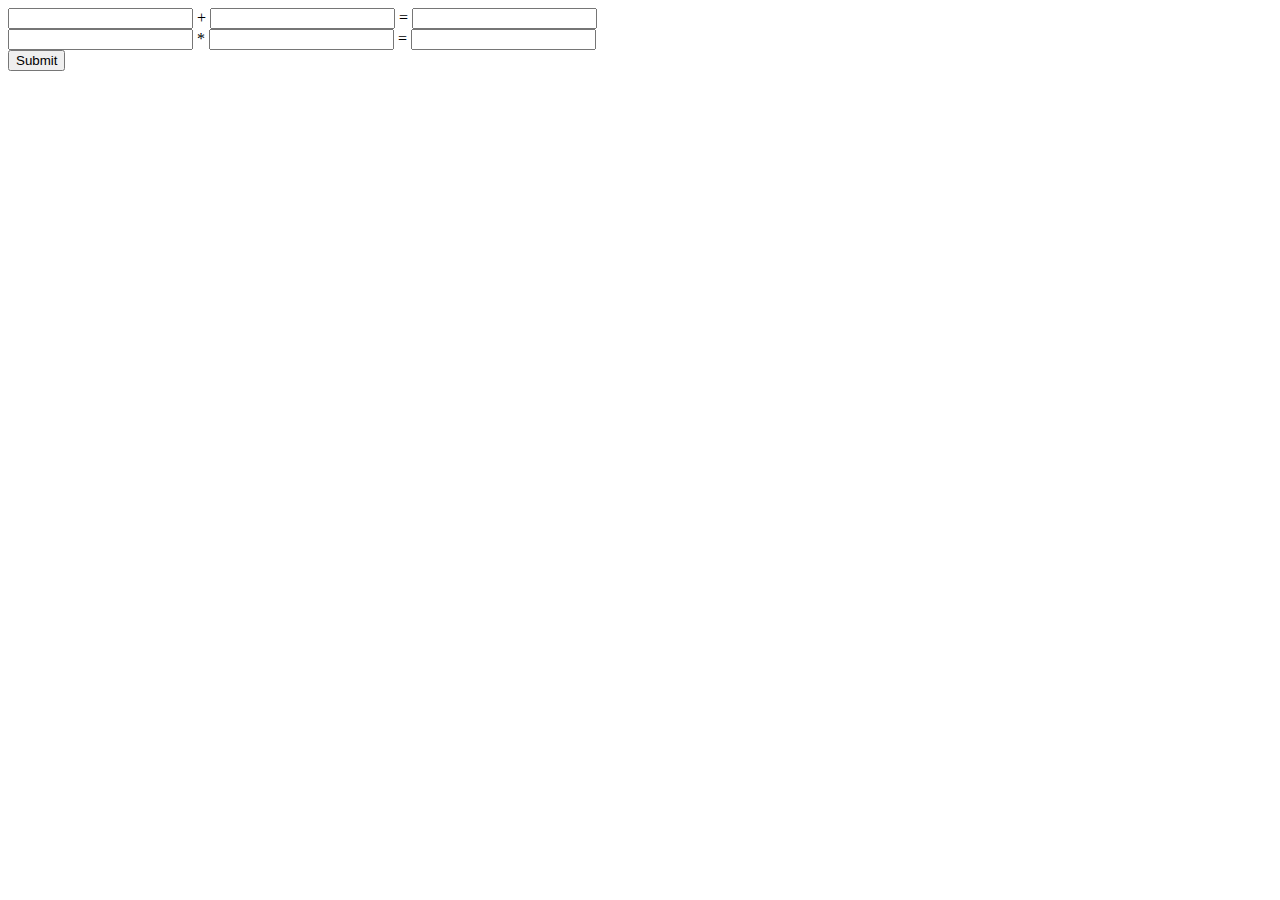
<file: lab11/calculator/web/index.html>
<!DOCTYPE html>
<html lang="en">
<head>
    <meta charset="UTF-8">
    <title>Calculator</title>
</head>
<body>
    <form action="improvedcaculator" method="post">
        <input name="num1"> + <input name="num2"> = <input name="sum" readonly>
        <br>
        <input name="num3"> * <input name="num4"> = <input name="product" readonly>
        <br>
        <input type="submit" value="Submit" >
    </form>
</body>
</html>
</file>
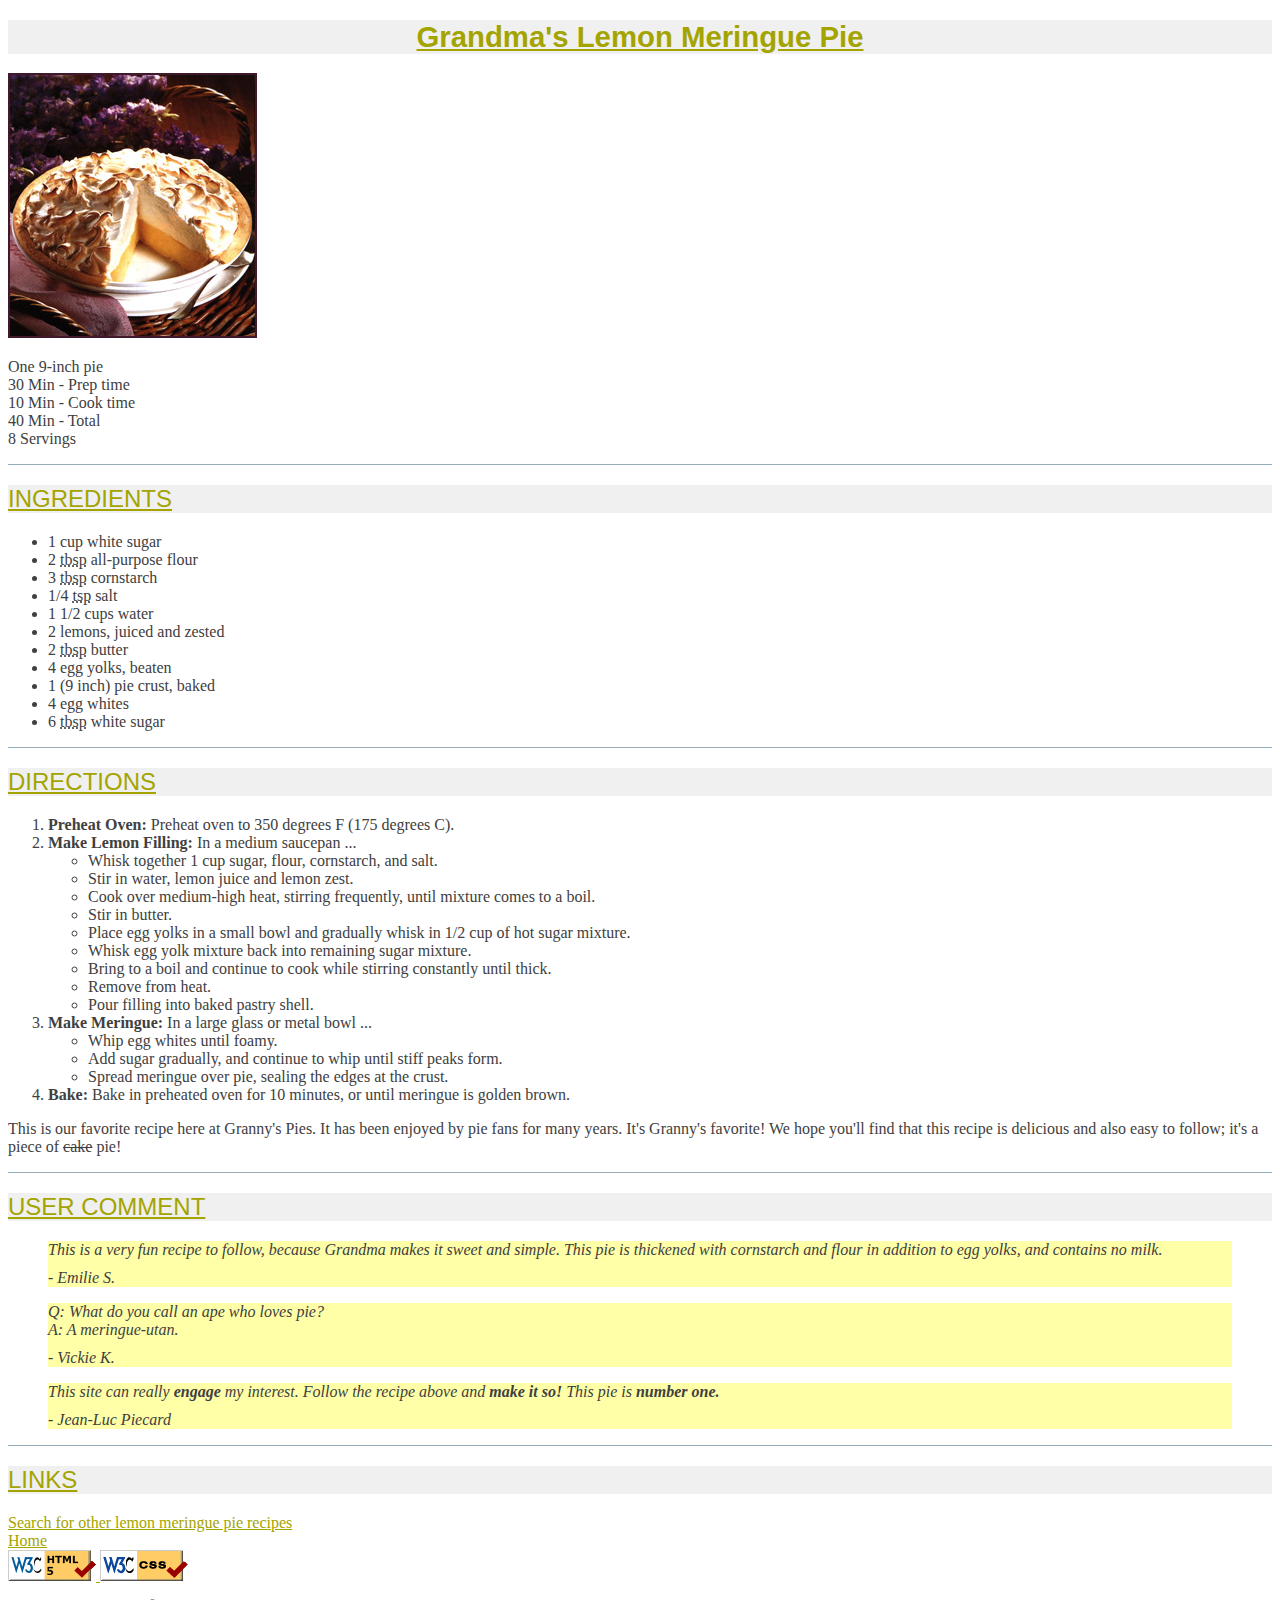
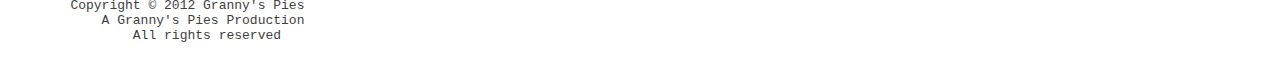
<file: lab2/pie.html>
<!DOCTYPE html>
<html lang="en">
<head>
    <meta charset="UTF-8">
    <title>Grandma's Lemon Meringue Pie</title>
    <link href="pieRecipe.css" rel="stylesheet">
</head>
<body>
<header>

</header>
<main>
    <section>
        <h1>Grandma's Lemon Meringue Pie</h1>
        <img src="pie.jpg" alt= "pie" />
        <p id = "details">
            <span>One 9-inch pie</span>
            <span>30 Min - Prep time</span>
            <span>10 Min - Cook time</span>
            <span>40 Min - Total</span>
            <span>8 Servings</span>
        </p>
    </section>
    <section>
        <h2 id="id">Ingredients</h2>
        <ul>
            <li>1 cup white sugar</li>
            <li>2 <abbr title="tablespoons">tbsp</abbr> all-purpose flour</li>
            <li>3 <abbr title="tablespoons">tbsp</abbr> cornstarch</li>
            <li>1/4 <abbr title="teaspoon">tsp</abbr> salt</li>
            <li>1 1/2 cups water</li>
            <li>2 lemons, juiced and zested</li>
            <li>2 <abbr title="tablespoons">tbsp</abbr> butter</li>
            <li>4 egg yolks, beaten</li>
            <li>1 (9 inch) pie crust, baked</li>
            <li>4 egg whites</li>
            <li>6 <abbr title="tablespoons">tbsp</abbr> white sugar</li>
        </ul>
    </section>
    <section>
        <h2>Directions</h2>
        <ol>
            <li><span class="main-point">Preheat Oven:</span> Preheat oven to 350 degrees F (175 degrees C).</li>
            <li><span class="main-point">Make Lemon Filling:</span> In a medium saucepan ...
                <ul>
                    <li>Whisk together 1 cup sugar, flour, cornstarch, and salt.</li>
                    <li>Stir in water, lemon juice and lemon zest.</li>
                    <li>Cook over medium-high heat, stirring frequently, until mixture comes to a boil.</li>
                    <li>Stir in butter.</li>
                    <li>Place egg yolks in a small bowl and gradually whisk in 1/2 cup of hot sugar mixture.</li>
                    <li>Whisk egg yolk mixture back into remaining sugar mixture.</li>
                    <li>Bring to a boil and continue to cook while stirring constantly until thick.</li>
                    <li>Remove from heat.</li>
                    <li>Pour filling into baked pastry shell.</li>
                </ul>
            </li>
            <li><span class="main-point">Make Meringue:</span> In a large glass or metal bowl ...
                <ul>
                    <li>Whip egg whites until foamy.</li>
                    <li>Add sugar gradually, and continue to whip until stiff peaks form.</li>
                    <li>Spread meringue over pie, sealing the edges at the crust.</li>
                </ul>
            </li>
            <li><span class="main-point">Bake:</span> Bake in preheated oven for 10 minutes, or until meringue is golden brown.</li>
        </ol>
        <p>
            This is our favorite recipe here at Granny's Pies.
            It has been enjoyed by pie fans for many years.
            It's Granny's favorite! We hope you'll find that this recipe is delicious and also easy to follow;
            it's a piece of <span class="deleted">cake</span> pie!
        </p>
    </section>
    <section>
        <h2>User Comment</h2>
        <blockquote>
            This is a very fun recipe to follow, because Grandma makes it sweet and simple. This pie is thickened with cornstarch and flour in addition to egg yolks, and contains no milk.

            <span class="quote-by">- Emilie S.</span>
        </blockquote>
        <blockquote>
            Q: What do you call an ape who loves pie?
            <span id="answer">A: A meringue-utan.</span>
            <span class="quote-by">- Vickie K.</span>
        </blockquote>
        <blockquote>
            This site can really <span class="important-keywords">engage</span> my interest. Follow the recipe above and <span class="important-keywords">make it so!</span> This pie is <span class="important-keywords">number one.</span>
            <span class="quote-by">- Jean-Luc Piecard</span>
        </blockquote>
    </section>
    <section id="last">
        <h2>Links</h2>
        <a class="links" href="http://www.google.com/search?q=lemon+meringue+pie+recipe&start=10" >Search for other lemon meringue pie recipes</a>
        <a class="links" href="../lab1/index.html" >Home</a>
    </section>
</main>
<footer>
    <a href="https://validator.w3.org/check/referer">
        <img src="w3c-html.png" title ="Validate the HTML" alt = "Validate HTML" />
    </a>
    <a href="https://jigsaw.w3.org/css-validator/check/referer">
        <img src="w3c-css.png" title ="Validate the CSS" alt = "Validate CSS" />
    </a>
    <pre>
        Copyright &copy; 2012 Granny's Pies
            A Granny's Pies Production
                All rights reserved
            </pre>
</footer>

</body>
</html>
</file>
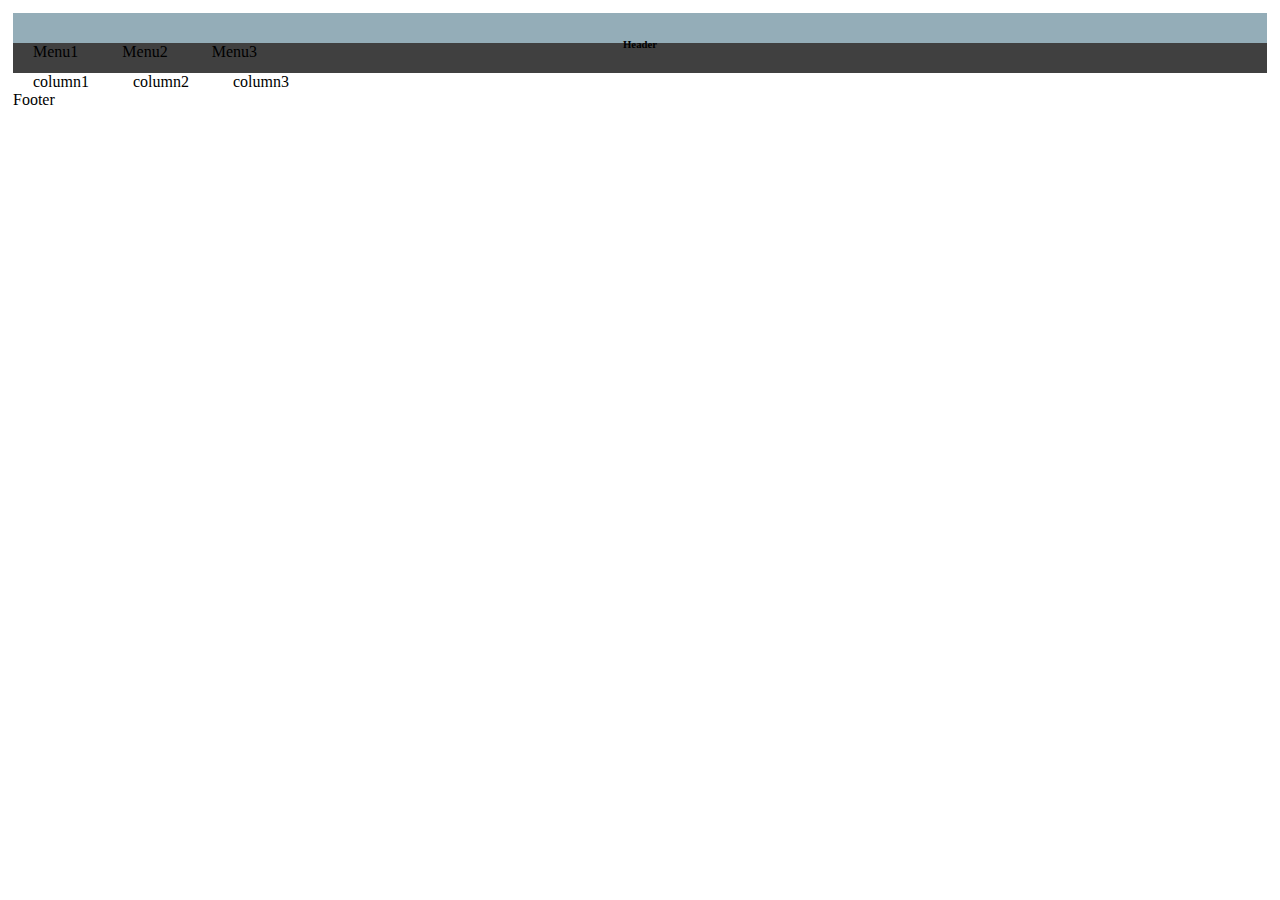
<file: lab3/float.html>
<!DOCTYPE html>
<html lang="en">
<head>
    <meta charset="UTF-8">
    <title>Float Layout</title>
    <link rel="stylesheet" href="floatstyle.css" type="text/css" />
</head>
<body>
<div id="mainDiv">
    <header>
        <h6>Header</h6>
    </header>
    <nav>
        <ul>
            <li>Menu1</li>
            <li>Menu2</li>
            <li>Menu3</li>
        </ul>
    </nav>
    <section>
        <ul>
            <li>column1</li>
            <li>column2</li>
            <li>column3</li>
        </ul>
    </section>
    <footer>
        Footer
    </footer>
</div>
</body>
</html>
</file>
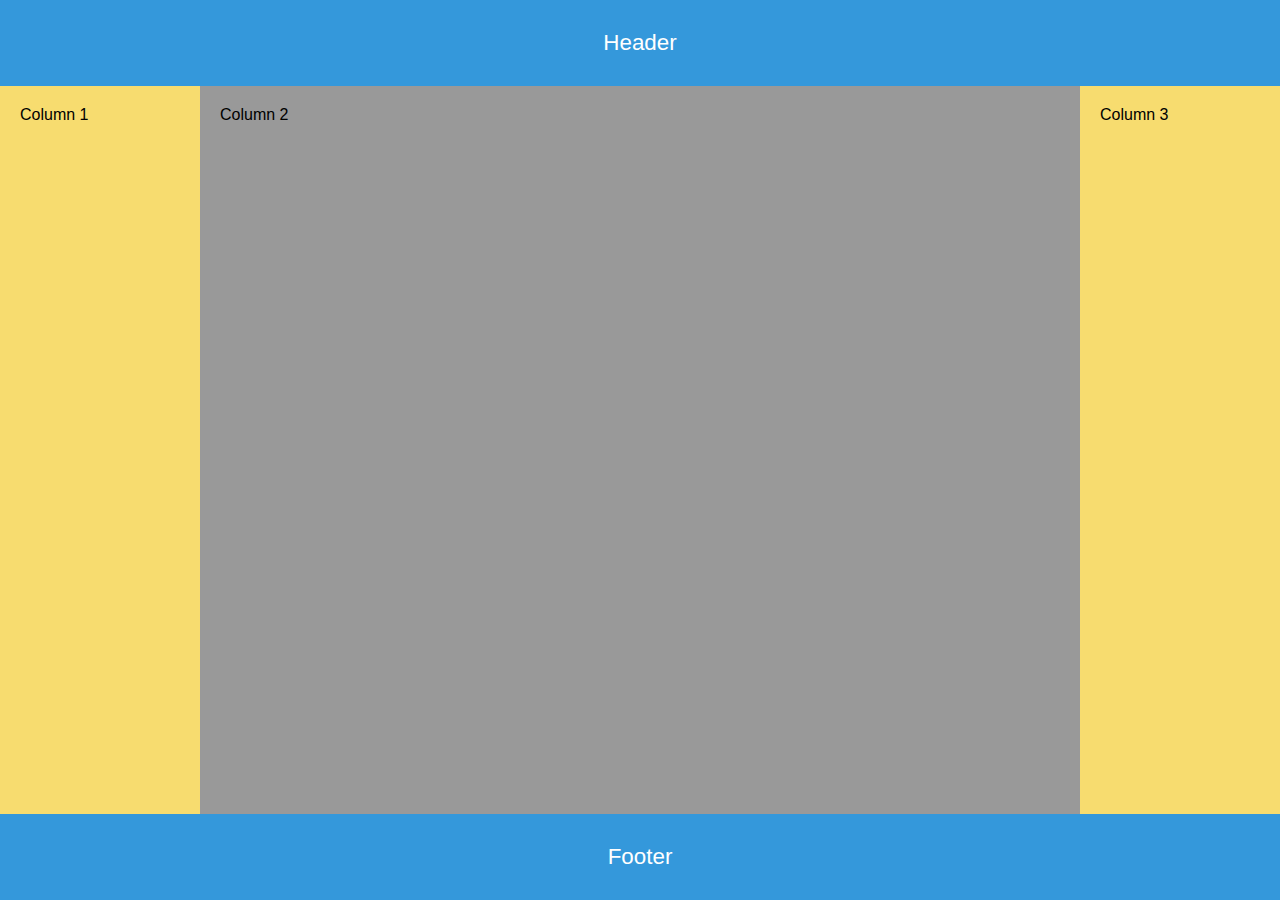
<file: lab3/responsive.html>
<!DOCTYPE html >
<html lang="en">
<head>
    <meta lang="en" charset="utf-8">
    <meta http-equiv="X-UA-Compatible" content="IE=edge">
    <meta name="viewport" content="width=device-width, initial-scale=1">

    <title>Responsive</title>
    <link href="responsive.css" rel="stylesheet"/>
</head>
<body class="container">
<header>

    Header</header>

<nav>Column 1</nav>
<main>
    Column 2
    <p></p>
</main>
<aside>Column 3 </aside>
<footer>Footer</footer>
</body>
</html>
</file>
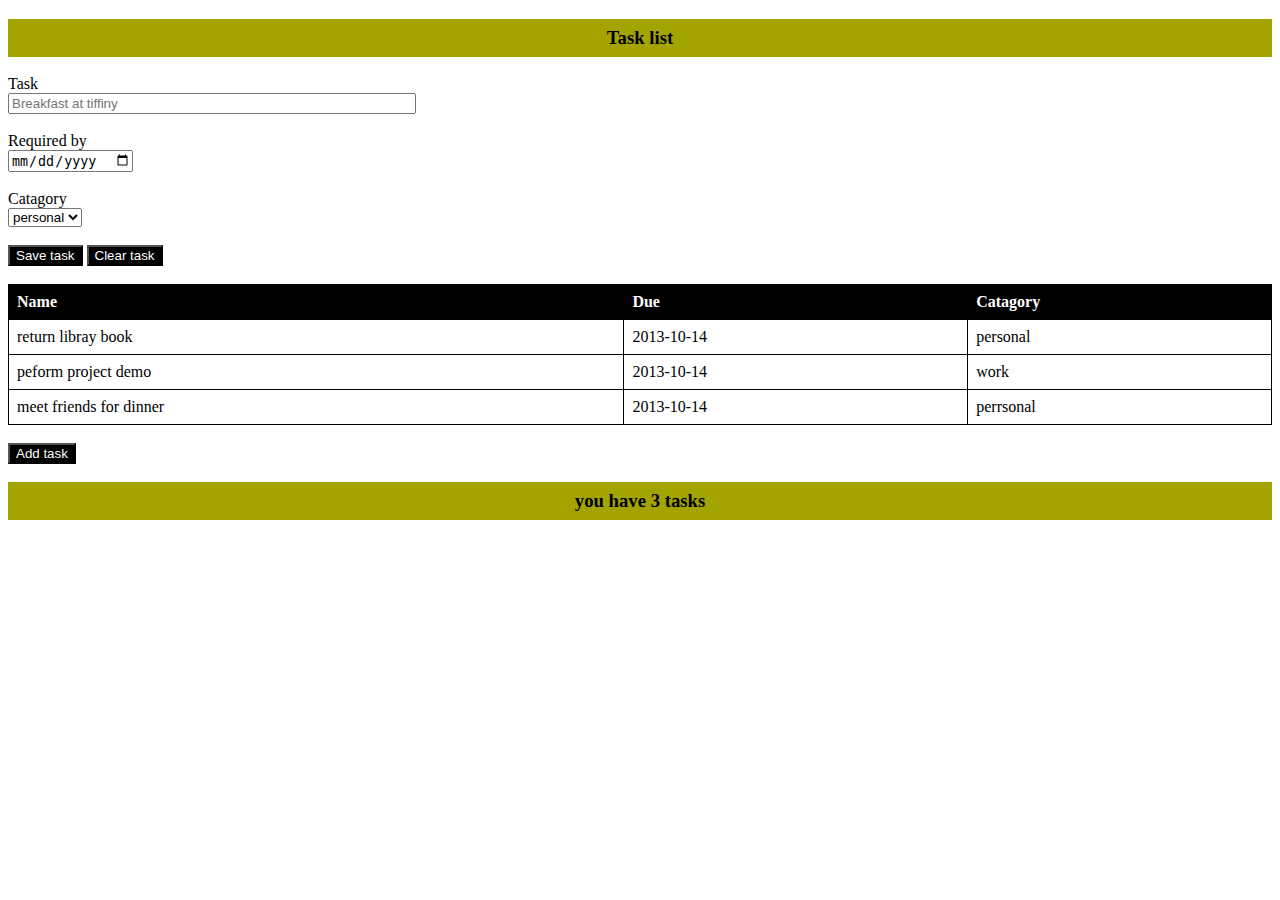
<file: lab4/task.html>
<!DOCTYPE html>
<html lang="en">
<head>
    <meta charset="UTF-8">
    <title>Title</title>
    <link href="task.css" rel="stylesheet"/>
</head>
<body>
<h3>Task list</h3>
<form>
    <div> Task</div>
    <div ><input class="wid"  type="text" placeholder="Breakfast at tiffiny"/></div>

    <br/>
    <div> Required by</div>
    <input type="date"/>
    <br/><br/>
    <div>Catagory</div>
    <select>
        <option value="per" checked >personal</option>
        <option value="or"  >work</option>
        <option value="stu"  >study</option>
        <option value="sp"  >activity</option>
    </select>
    <br/><br/>
    <div>
    <input class="colo" type="submit" value="Save task"/>
    <input class="colo" type="reset" value="Clear task">
    </div>
    <br/>


<table>
    <tr class="colo">
        <th>Name</th>
        <th>Due</th>
        <th>Catagory</th>
    </tr>
    <tr>
        <td>return libray book</td>
        <td>2013-10-14</td>
        <td>personal</td>
    </tr>
    <tr>
        <td>peform project demo</td>
        <td>2013-10-14</td>
        <td>work</td>
    </tr>
    <tr>
        <td>meet friends for dinner</td>
        <td>2013-10-14</td>
        <td>perrsonal</td>
    </tr>
</table>
    <br/>
    <input class="colo" type="button" value="Add task"/>

</form>

<h3>you have 3 tasks</h3>

</body>
</html>
</file>
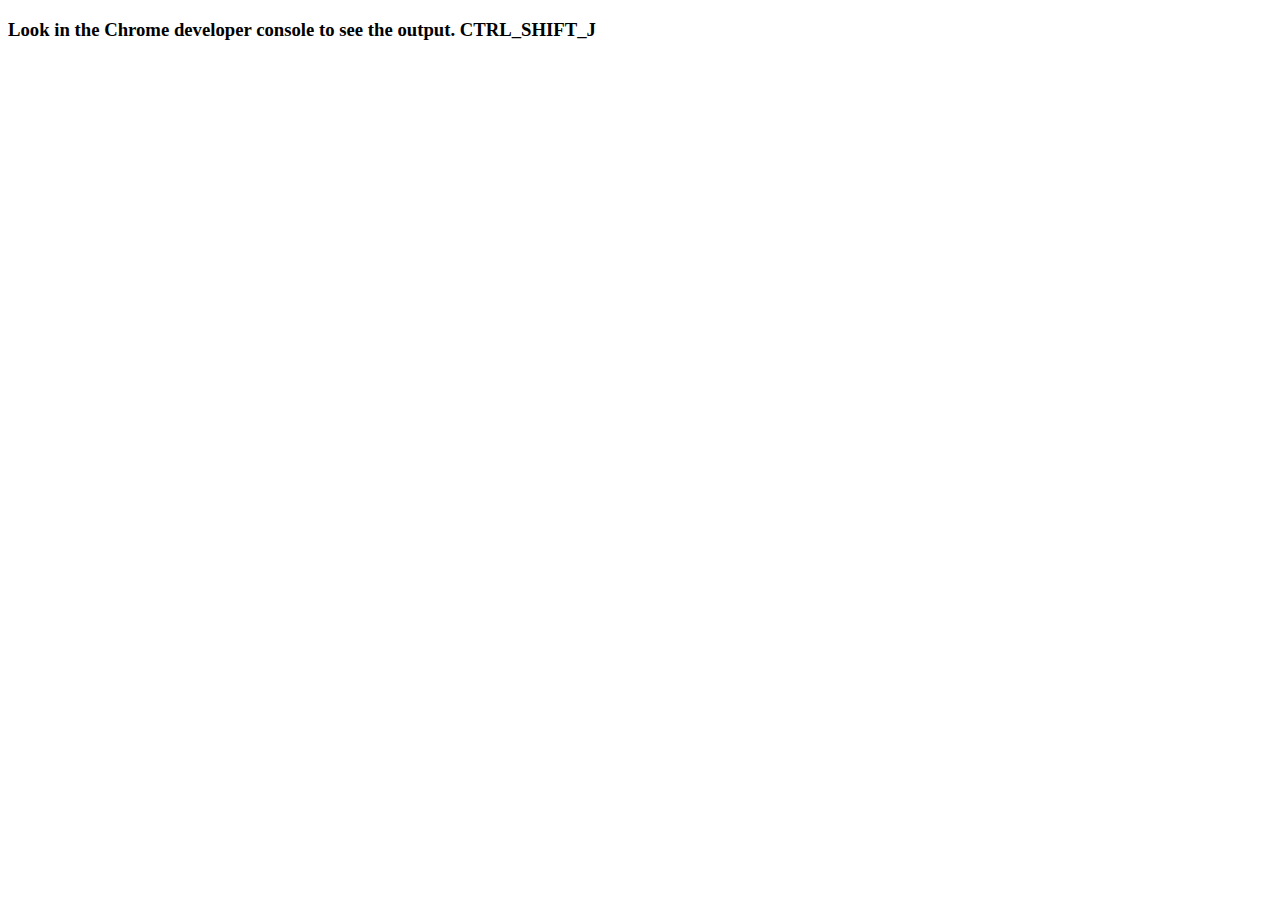
<file: lab5/jsFunction.html>
<!DOCTYPE html>
<html lang="en">
<head>
    <meta charset="UTF-8">
    <title>Functions</title>
    <script src="jsFunction.js"></script>
</head>
<body>
<h3>Look in the Chrome developer console to see the output. CTRL_SHIFT_J</h3>


</body>
</html>
</file>
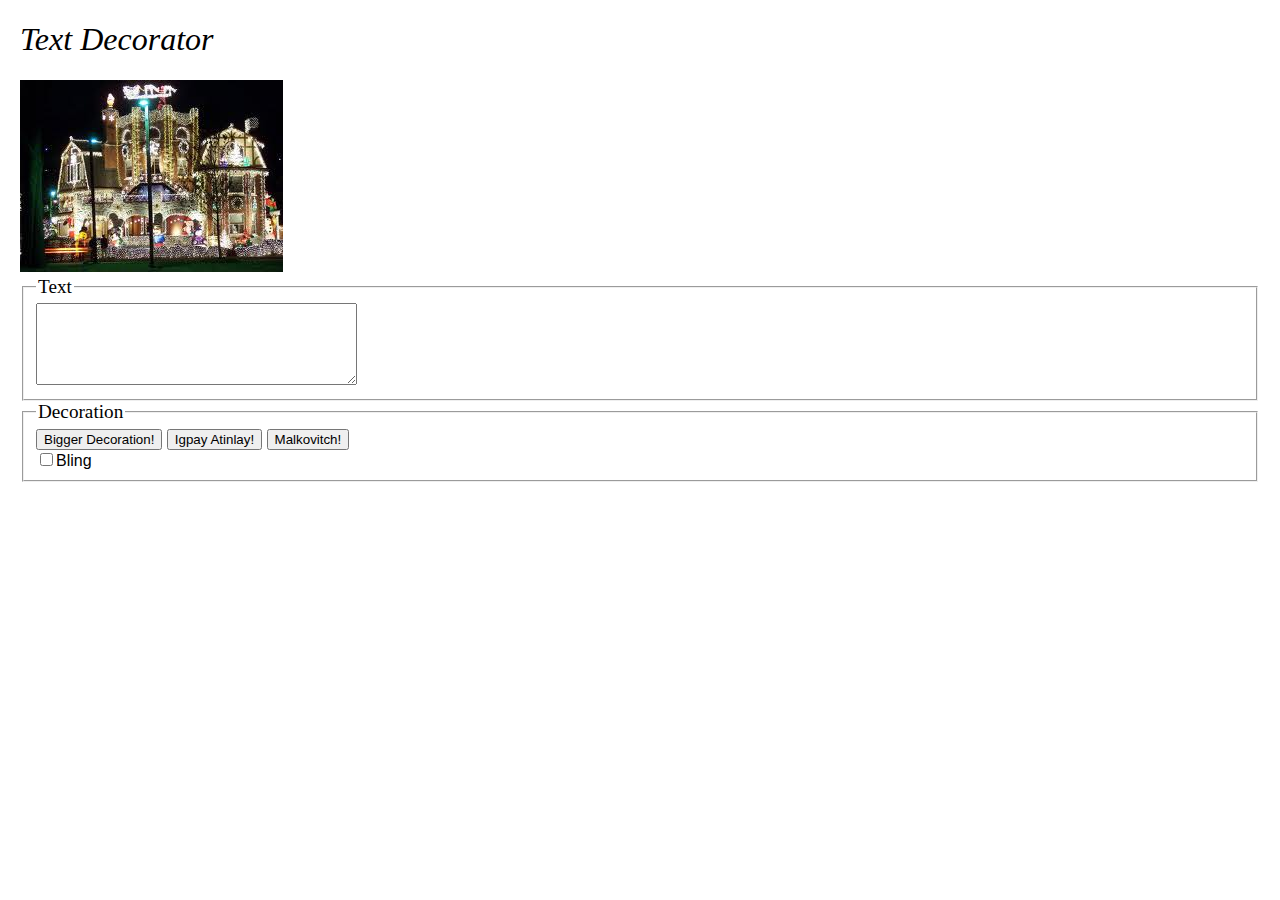
<file: lab6/decoratemytext.html>
<!DOCTYPE html>
<html lang="en">
<head>
    <title>Text Decorator</title>
    <link href="decoratemytext.css" type="text/css" rel="stylesheet" />
    <script src="decoratemytext.js"></script>


    <!-- link to your script file here -->

</head>

<body>
<h1>Text Decorator</h1>

<div>
    <img src="decorated.gif" alt="very decorated!" />
</div>

<!-- Your UI controls go here -->
<div>
    <fieldset>
        <legend >Text</legend>

        <textarea id="sizeplus" rows="4" cols="30">

            </textarea>
    </fieldset>
</div>

<div>
    <fieldset>
        <legend>Decoration</legend>
        <button id="clickme" >Bigger Decoration!</button>
        <button name = "igpay"> Igpay Atinlay! </button>
        <button name = "malko"> Malkovitch! </button>
        <br/>
        <label><input id="check"  type="checkbox" name="agrement" required />Bling</label>
    </fieldset>
</div>





</body>

</html>
</file>
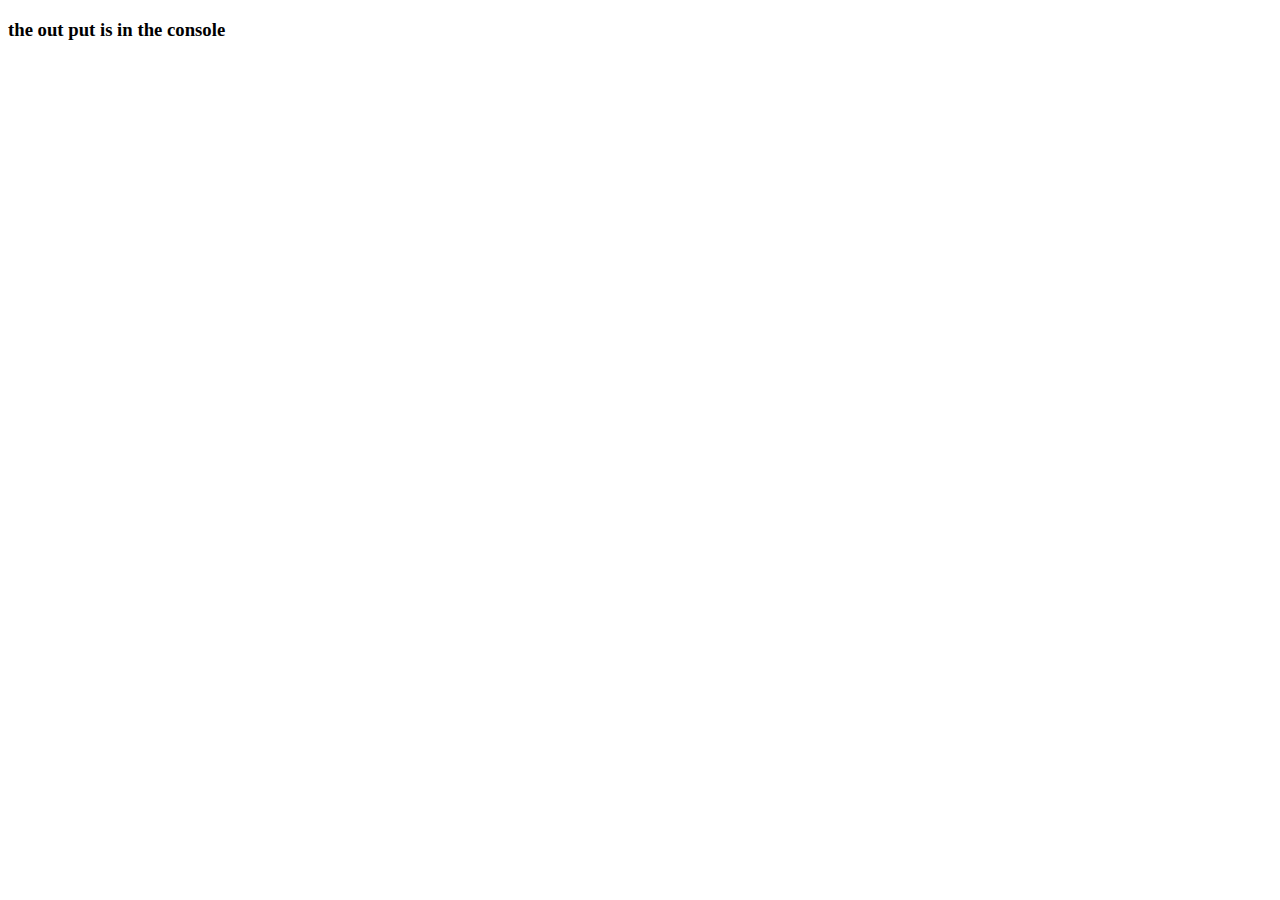
<file: lab8/proto.html>
<!DOCTYPE html>
<html lang="en">
<head>
    <meta charset="UTF-8">
    <title>prototype</title>
    <script src="proto.js"></script>
</head>
<body>
<h3>the out put is in the console </h3>
</body>
</html>
</file>
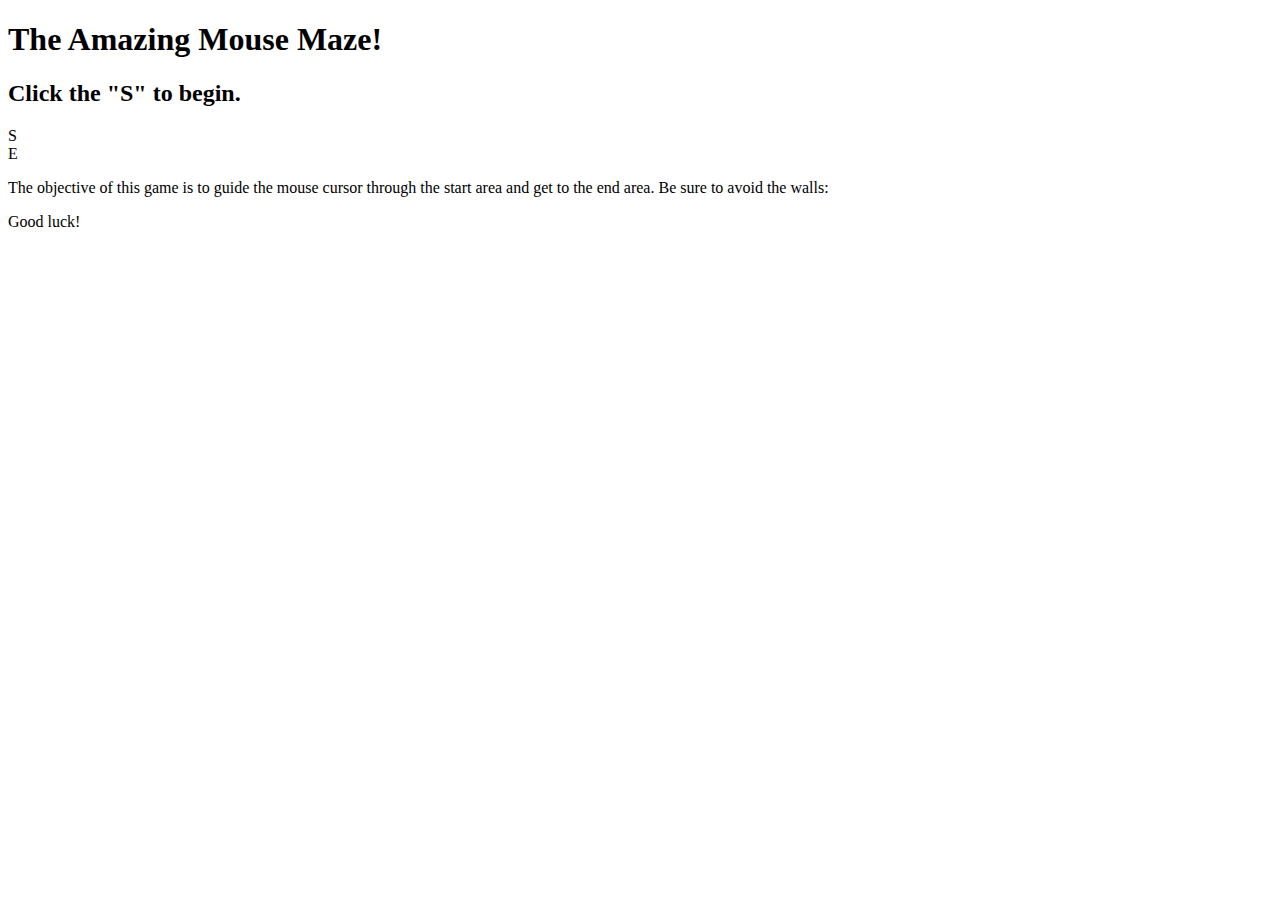
<file: lab9/maze.html>
<!DOCTYPE html>
<html>


<head>
    <title>Maze!</title>

    <!-- provided files; do not modify -->
    <link href="http://www.cs.washington.edu/education/courses/190m/12sp/labs/7/maze.css" type="text/css" rel="stylesheet" />
    <script src="https://ajax.googleapis.com/ajax/libs/jquery/1.7.2/jquery.min.js" type="text/javascript"></script>

    <!-- your code -->
    <script src="maze.js" type="text/javascript"></script>
</head>

<body>
<h1>The Amazing Mouse Maze!</h1>
<h2 id="status">Click the "S" to begin.</h2>

<!-- This part of the page represents the maze -->
<div id="maze">
    <div id="start">S</div>
    <div class="boundary" id="boundary1"></div>
    <div class="boundary"></div>
    <div class="boundary"></div>
    <div class="boundary"></div>
    <div class="boundary"></div>
    <div id="end">E</div>
</div>

<p>
    The objective of this game is to guide the mouse cursor through the start area and get to the end area.  Be sure to avoid the walls:
</p>

<div class="boundary example"></div>

<p>
    Good luck!
</p>
</body>
</html>
</file>
<file: lab2/pieRecipe.css>
body{
    background-color:  white;
    color: #404040;
    font-family: Georgia, 'Times New Roman', serif;
}
h1, h2, h3, h4, h5, h6{
    color: #A4A400;
    background-color: #F0F0F0;
    font-family: 'Lucida Sans Unicode', Helvetica, Arial, sans-serif;
    text-align: left;
    font-size: 18pt;
    text-decoration: underline;
    font-weight: normal;

}
section h1{
    text-align: center;
    font-size: 22pt;
    text-transform: capitalize;
    font-weight: bold;
}
a:link {
    color: #A4A400;
}

section{
    border-bottom: 1px solid  #94adb8;
}
h2{
    text-transform: uppercase;
}
.main-point, .important-keywords{
    font-weight: bold;
}
.deleted{
    text-decoration: line-through;
}
blockquote{
    background-color: #FFFFA8;
    font-style: italic;
}
.quote-by{
    padding-top: 10px;
}
#answer, .links, .quote-by, p#details span{
    display: block;
}
section#last{
    border-bottom: none;
}
footer{
    text-align: left;
}
</file>
<file: lab3/floatstyle.css>
header {
    color: black;
    background-color: #94adb8;
    align-content: center;
    height:30px;
}

#mainDiv {
    padding: 5px;
}
h6 {
    text-align: center;
}

ul {
    margin: 0;
    padding: 0;
    list-style-type: none;
}

li {
    display: inline;
    margin: 20px;
    border-right: 1px gray;

}
nav {
    background-color: #404040;
    height: 30px;
}
section{
    margin: 0;
    padding: 0;
    list-style-type: none;
}
section>li{
    display: inline;
    border: 2px black;
    margin-left: auto;
    margin-right: auto;
}
</file>
<file: lab3/responsive.css>
body {
    font-family: arial;
    margin: 0px;
    padding: 0px;
}

.container {
    display: flex;
    flex-direction: column;
    min-height: 100vh;
}


@media (min-width: 600px) {
    .container {
        display: grid;
        grid-template-columns: 200px 1fr 200px;
        grid-template-rows: auto 1fr auto;

    }
}

header {
    grid-column: span 3;
    padding: 30px;
    text-align: center;
    font-size: 1.4em;
    background-color: #3498DB;
    color: white;
}

main {
    flex: 1;
    padding: 20px;

    background-color: #999999;
}

nav {
    background-color: #F7DC6F  ;
    padding: 20px;
}

aside {
    padding: 20px;
    background-color: #F7DC6F  ;
}

footer {
    grid-column: span 3;
    padding: 30px;
    text-align: center;
    font-size: 1.4em;
    background-color: #3498DB;
    color: white;
}


head{
    max-width: 1200px;
    margin: 0 auto;
    padding: 20px 20px 0;
}
</file>
<file: lab4/task.css>
h3{
    text-align: center;
    background-color: #A4A400;
    padding: 8px;
}

seecond{
    border:2px;
}
#seco{
    background-color: #404040;
}
table {

    border-collapse: collapse;
    width: 100%;
}

td, th {
    border: 1px solid black;
    text-align: left;
    padding: 8px;
}
.colo{
    background-color: black;
    color: white;
}
.wid{
    width: 400px;
}
</file>
<file: lab6/decoratemytext.css>
body {
    font-family: "Arial", "Helvetica", sans-serif;
    font-size: 12pt;
    margin-left: 20px;
    margin-right: 20px;
}

#header {
    text-align: center;
    margin-bottom: 1em;
}

h1 {
    font-size: 200%;
    font-weight: normal;
    font-style: italic;
    font-family: "Impact", fantasy;
}

legend {
    font-family: "Impact", fantasy;
    font-size: 120%;
}

textarea {
    font-family: monospace;
    font-size: 12pt;
}
</file>
